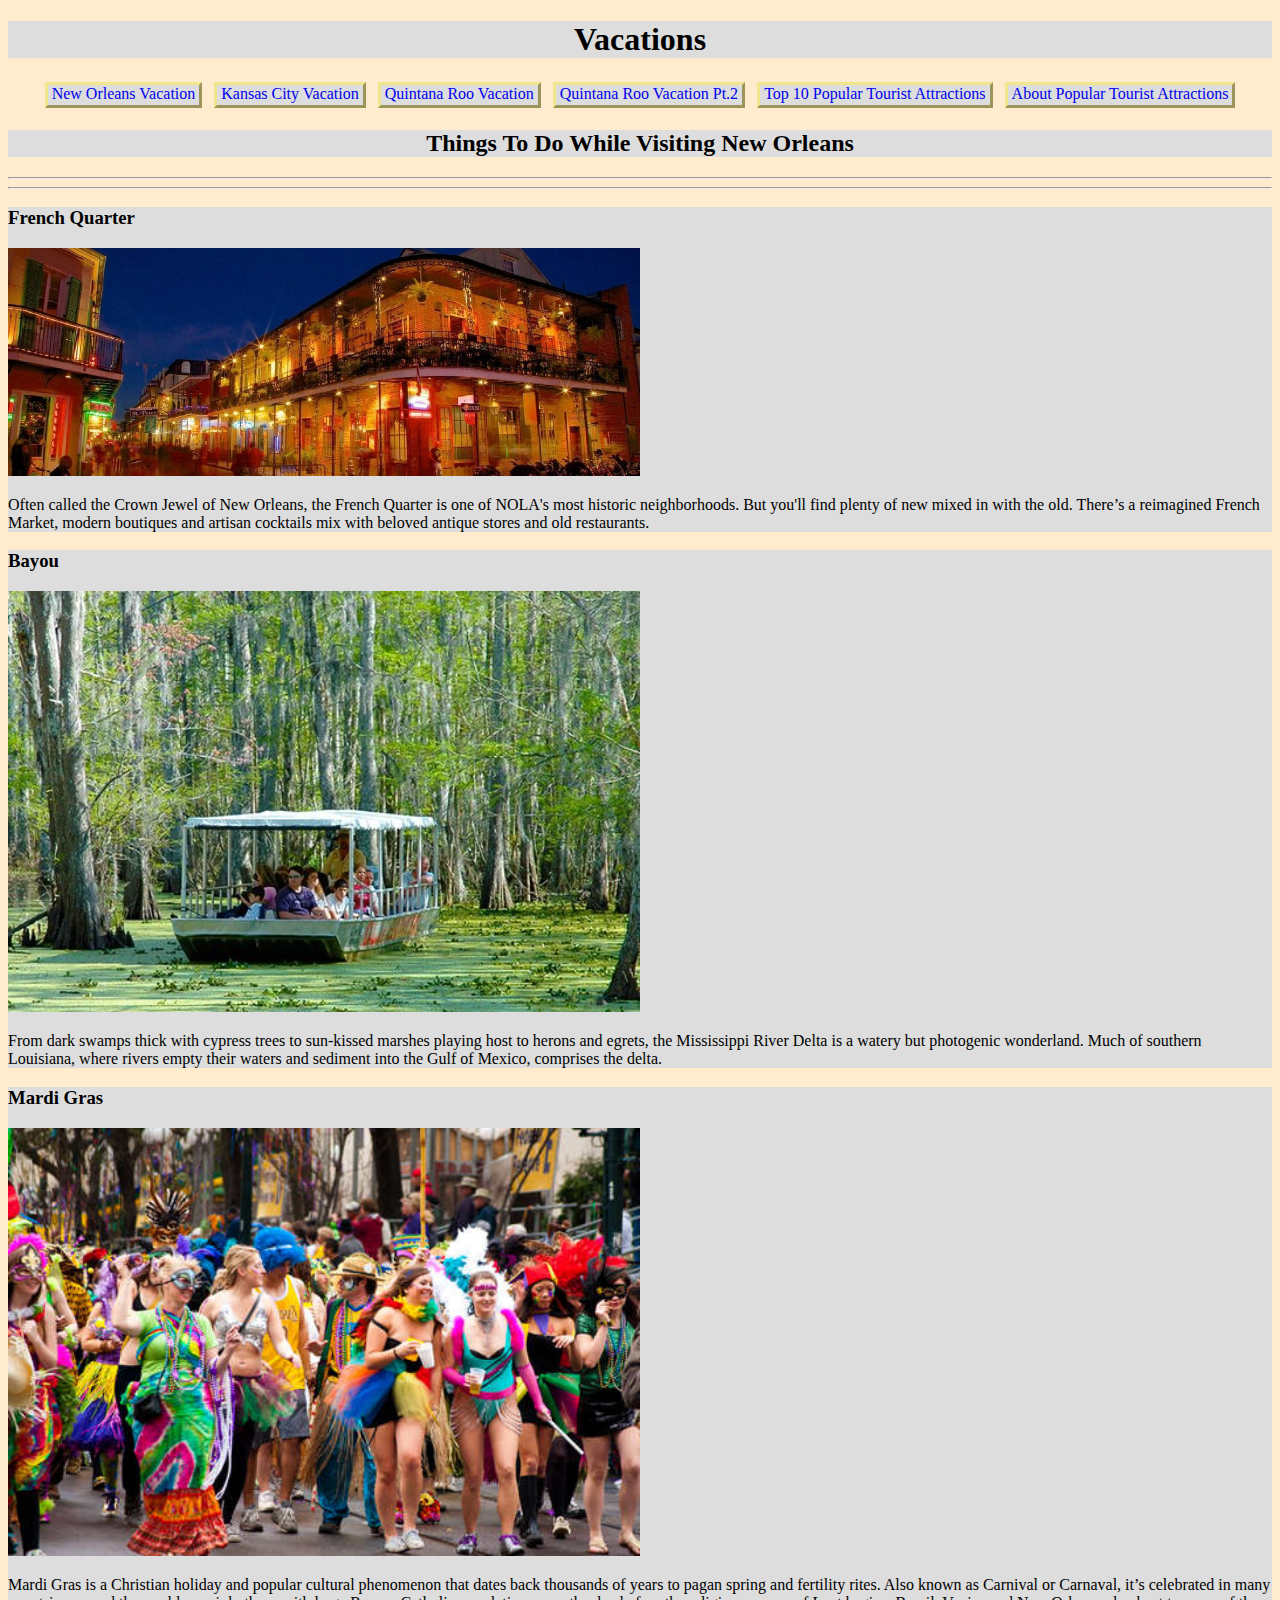
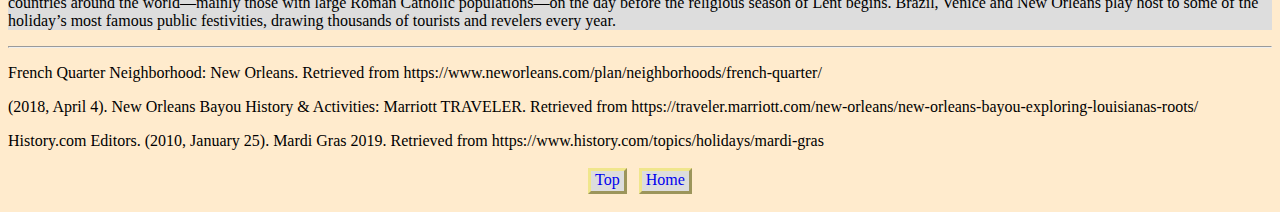
<file: EdgarCerna/pages/index.html>
<!DOCTYPE html>
<html lang="en">
    <head>
        <meta charset="utf-8">
        <meta name="author" content="Edgar Cerna">
        <meta http-equiv="refresh" content="0;
            url=../pages/chapter1.html">
        <title>Vacations Redirections</title>
    </head>
</html>
</file>
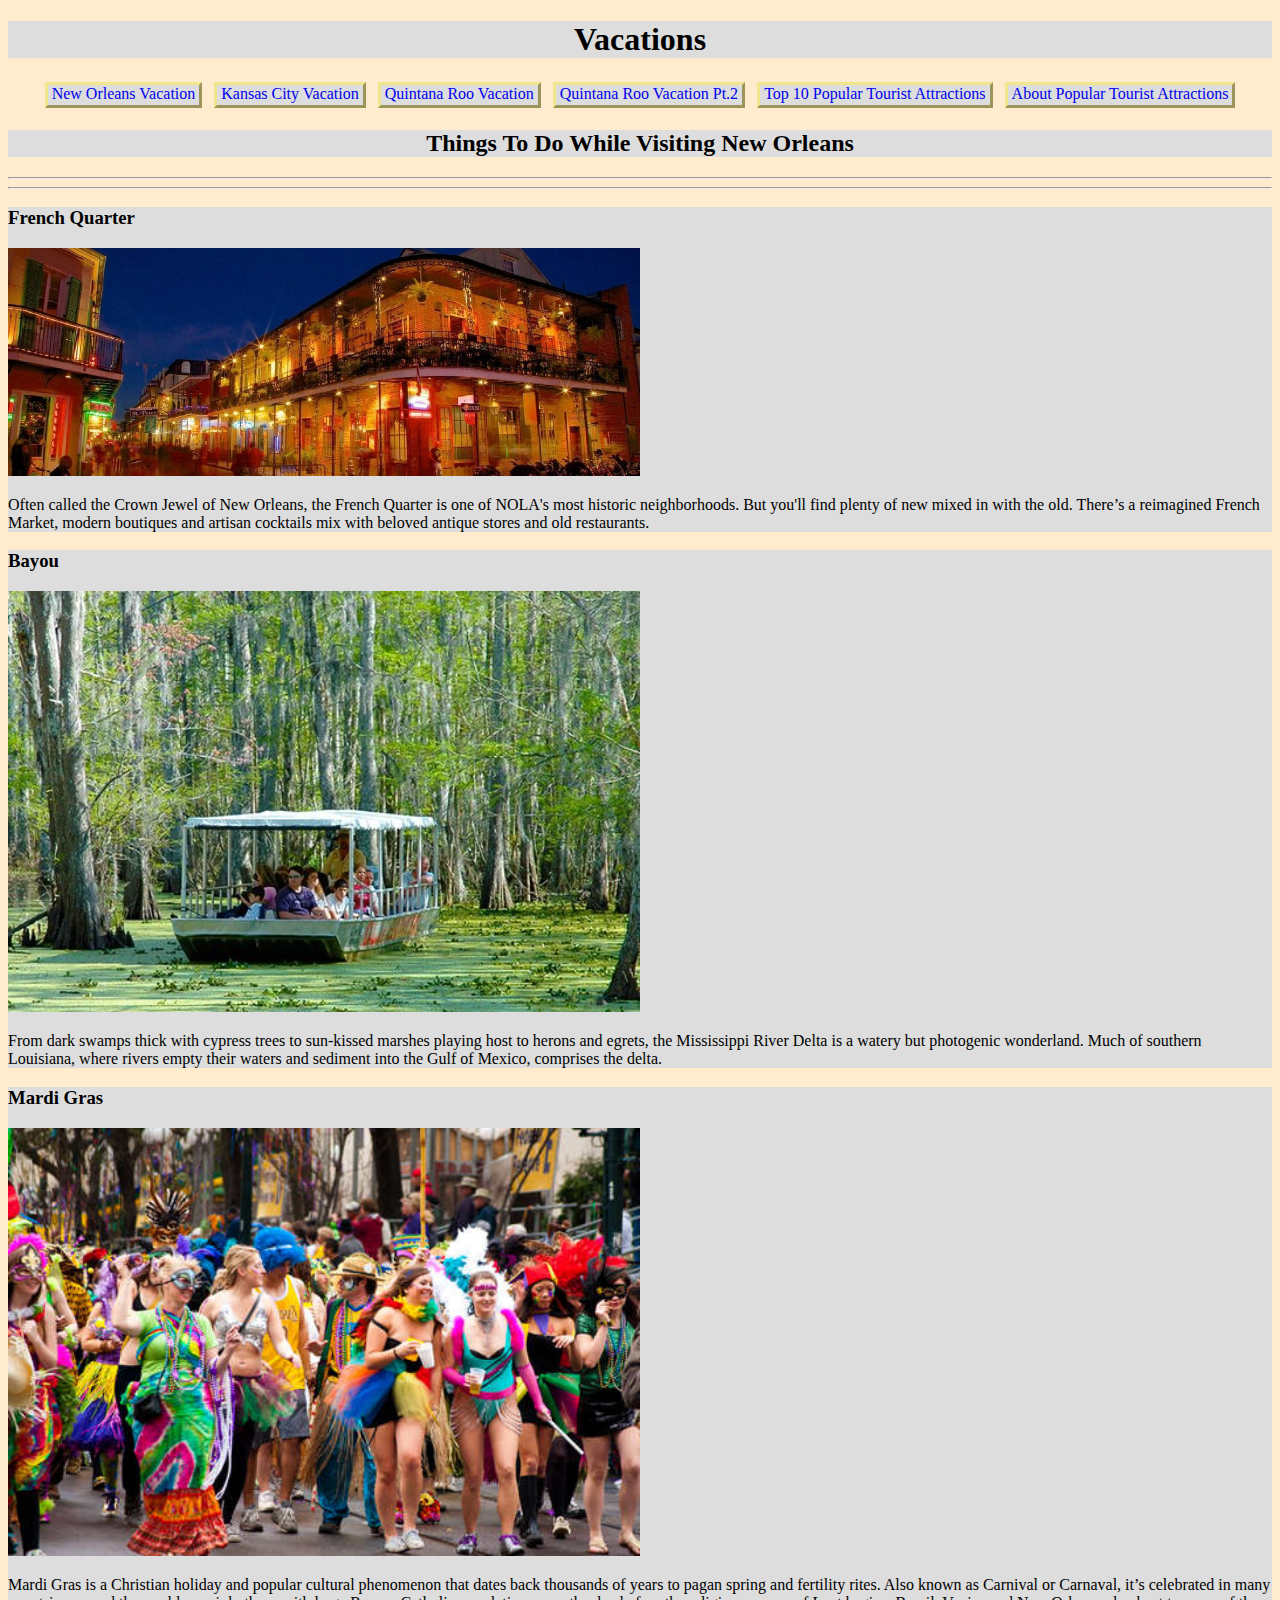
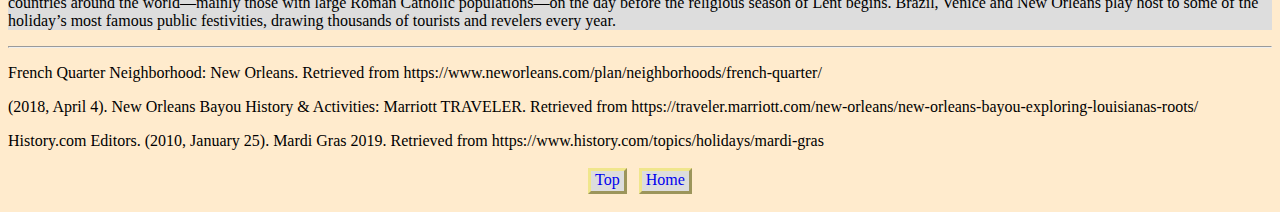
<file: EdgarCerna/pages/chapter1.html>
<!DOCTYPE html>
<html lang="en">
<head>
    <meta name="author" content="Edgar Cerna">
    <meta charset="utf-8" />
    <meta name="description" content="New Orleans Vacation">
    <meta name="keywords" content="new orleans, louisiana, french, vacation, Chapter 1">
    <meta name="viewport" content="width=device-width, initial-scale=1.0">
    <title>New Orelans Vacation</title>
    <link rel="stylesheet" href="../style/homepage.css">
    <style>
        img {
            width: 50%;
        }
    </style>
</head>
<body>
    <header>
        <h1>Vacations</h1>
        <nav>
            <ul>
                <li><a href="./chapter1.html">New Orleans Vacation</a></li>
                <li><a href="./chapter2.html">Kansas City Vacation</a></li>
                <li><a href="./chapter3.html">Quintana Roo Vacation</a></li>
                <li><a href="./chapter4.html">Quintana Roo Vacation Pt.2</a></li>
                <li><a href="./chapter5.html">Top 10 Popular Tourist Attractions</a></li>
                <li><a href="./chapter6.html">About Popular Tourist Attractions</a></li>
            </ul>
        </nav>
    </header>
    <h2>Things To Do While Visiting New Orleans</h2>
    <hr><hr>
    <div>
        <h3>French Quarter</h3>
        <img src="../images/french-quarter.jpg" alt="French Quarter">
        <p>
            Often called the Crown Jewel of New Orleans, the French Quarter is one of NOLA's most historic neighborhoods. 
            But you'll find plenty of new mixed in with the old. There’s a reimagined French Market, modern boutiques and artisan cocktails mix with beloved antique stores and old restaurants.
        </p>
    </div>
    <div>
        <h3>Bayou</h3>
        <img src="../images/bayou.jpg" alt="Bayou">
        <p>
            From dark swamps thick with cypress trees to sun-kissed marshes playing host to herons and egrets, the Mississippi River Delta is a watery but photogenic wonderland. 
            Much of southern Louisiana, where rivers empty their waters and sediment into the Gulf of Mexico, comprises the delta.
        </p>
    </div>
    <div>
        <h3>Mardi Gras</h3>
        <img src="../images/mardi-gras.jpg" alt="Mardi Gras">
        <p>
            Mardi Gras is a Christian holiday and popular cultural phenomenon that dates back thousands of years to pagan spring and fertility rites. 
            Also known as Carnival or Carnaval, it’s celebrated in many countries around the world—mainly those with large Roman Catholic populations—on 
            the day before the religious season of Lent begins. Brazil, Venice and New Orleans play host to some of the holiday’s most famous public festivities, 
            drawing thousands of tourists and revelers every year.
        </p>
    </div>
    <hr>
    <p>French Quarter Neighborhood: New Orleans. Retrieved from https://www.neworleans.com/plan/neighborhoods/french-quarter/</p>
    <p>(2018, April 4). New Orleans Bayou History & Activities: Marriott TRAVELER. Retrieved from https://traveler.marriott.com/new-orleans/new-orleans-bayou-exploring-louisianas-roots/ </p>
    <p>History.com Editors. (2010, January 25). Mardi Gras 2019. Retrieved from https://www.history.com/topics/holidays/mardi-gras</p>
    <footer>
        <nav>
            <ul>
                <li><a href="#">Top</a></li>
                <li><a href="index.html">Home</a></li>
            </ul>
        </nav>
    </footer>
</body>
</html>
</file>
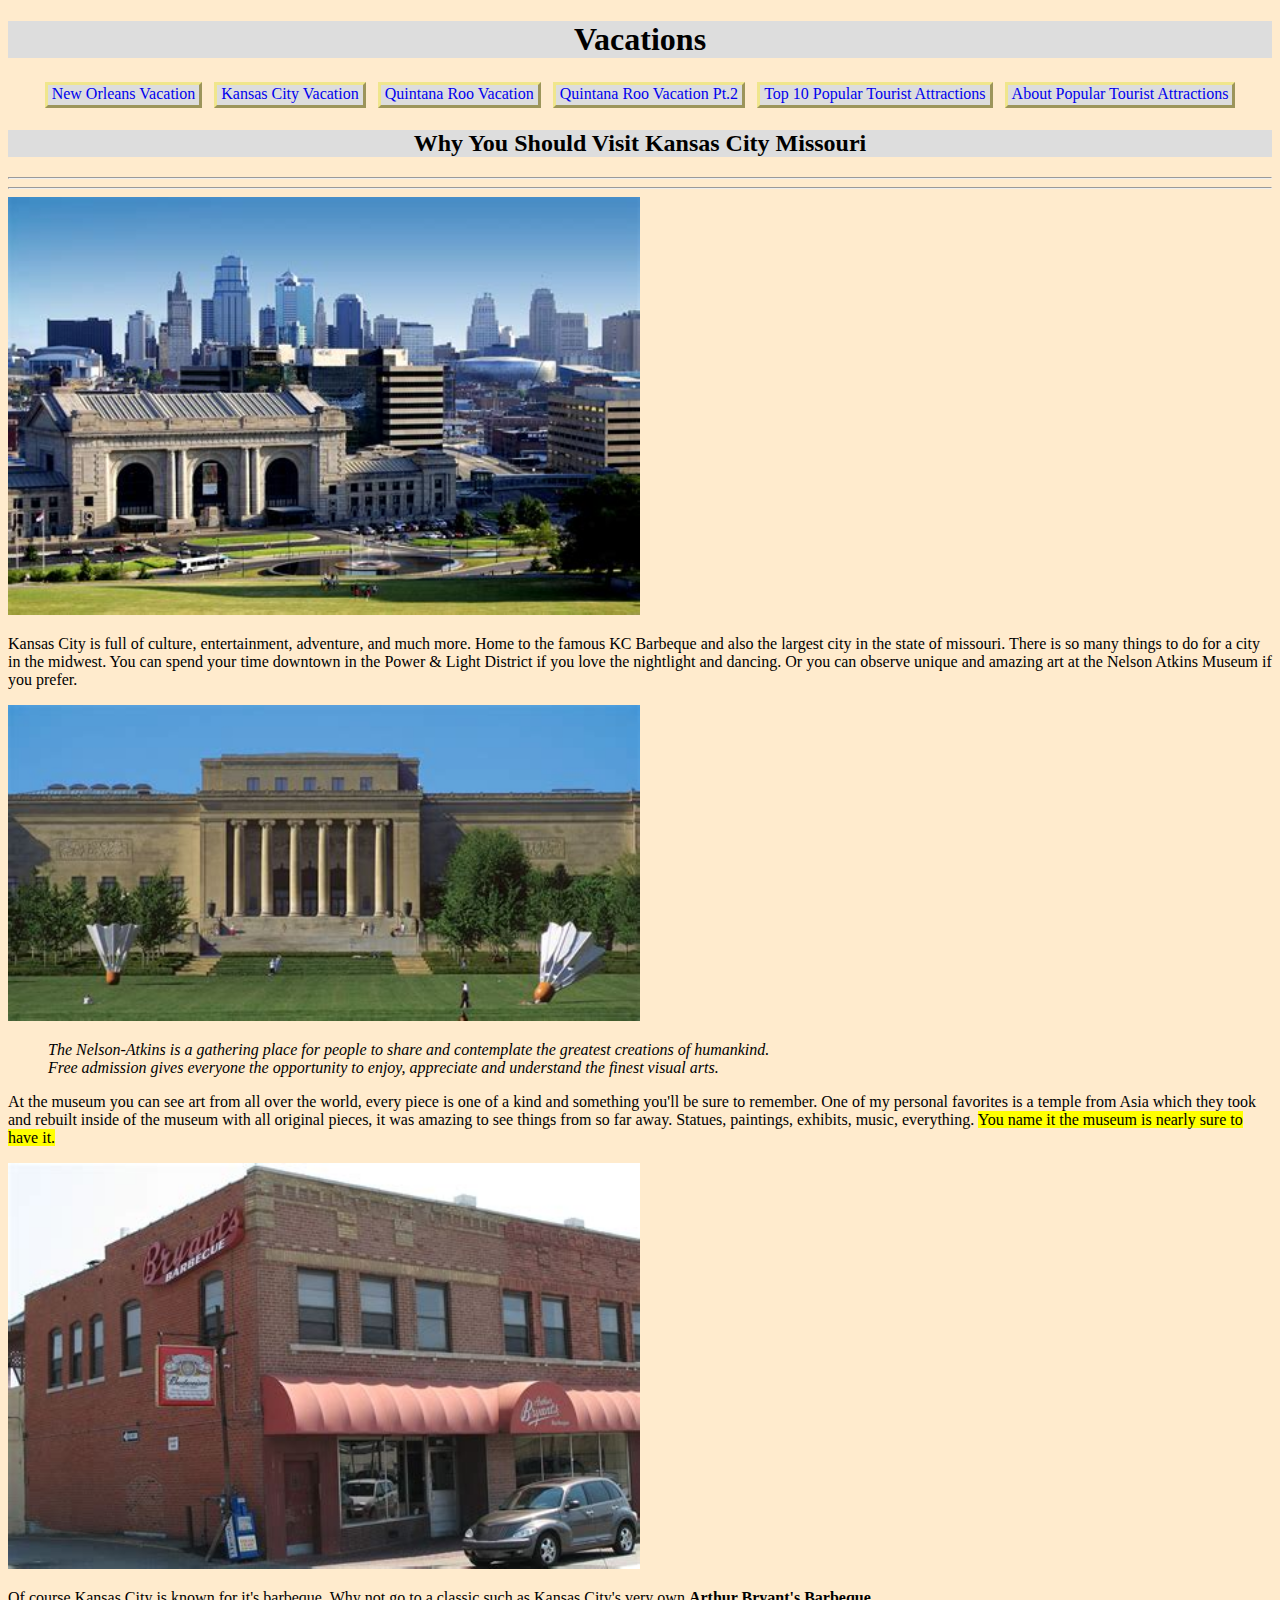
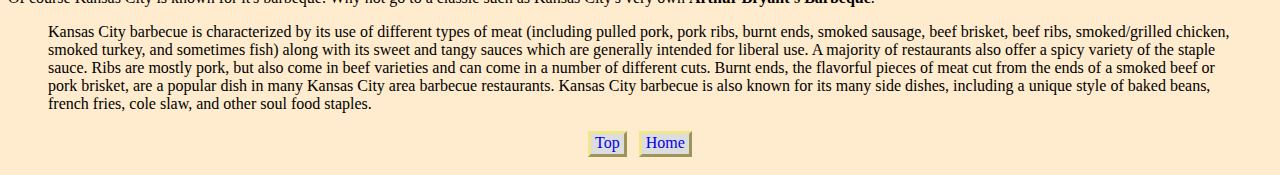
<file: EdgarCerna/pages/chapter2.html>
<!DOCTYPE html>
<html lang="en">
<head>
    <meta name="author" content="Edgar Cerna">
    <meta charset="utf-8" />
    <meta name="description" content="Kansas City Vacation">
    <meta name="keywords" content="Kansas City, Vacation, Barbeque, Neslson Atkins, Museum, Art, Chapter 2">
    <meta name="viewport" content="width=device-width, initial-scale=1.0">
    <title>Visit Kansas City</title>
    <link rel="stylesheet" href="../style/homepage.css">
    <style>
        img {
            width: 50%;
        }
    </style>
</head>
<body>
    <header>
        <h1>Vacations</h1>
        <nav>
            <ul>
                <li><a href="./chapter1.html">New Orleans Vacation</a></li>
                <li><a href="./chapter2.html">Kansas City Vacation</a></li>
                <li><a href="./chapter3.html">Quintana Roo Vacation</a></li>
                <li><a href="./chapter4.html">Quintana Roo Vacation Pt.2</a></li>
                <li><a href="./chapter5.html">Top 10 Popular Tourist Attractions</a></li>
                <li><a href="./chapter6.html">About Popular Tourist Attractions</a></li>
            </ul>
        </nav>
    </header>
    <h2>Why You Should Visit Kansas City Missouri</h2>
    <hr><hr>
    <img src="../images/kc-skyline.jpg" alt="Kansas City Skyline">
    <p>Kansas City is full of culture, entertainment, adventure, and much more. 
    Home to the famous KC Barbeque and also the largest city in the state of missouri. 
    There is so many things to do for a city in the midwest. 
    You can spend your time downtown in the Power & Light District if you love the nightlight and dancing.
    Or you can observe unique and amazing art at the Nelson Atkins Museum if you prefer. </p>
    <img src="../images/nelson-atkins.jpg" alt="Nelson Atkins Museum">
    <blockquote cite="https://nelson-atkins.org/"><em>The Nelson-Atkins is a gathering place for people to share and contemplate the greatest creations of humankind.<br>
        Free admission gives everyone the opportunity to enjoy, appreciate and understand the finest visual arts.</em></blockquote>
    <p>At the museum you can see art from all over the world, every piece is one of a kind and something you'll be sure to remember. 
        One of my personal favorites is a temple from Asia which they took and rebuilt inside of the museum with all original pieces, it was amazing to see things from so far away.
        Statues, paintings, exhibits, music, everything. <mark>You name it the museum is nearly sure to have it.</mark>
    </p>
    <img src="../images/arthur-bryants.jpg" alt="Arthur Bryants">
    <p>Of course Kansas City is known for it's barbeque. 
        Why not go to a classic such as Kansas City's very own <strong>Arthur Bryant's Barbeque</strong>.</p>
        <blockquote cite="http://www.kansascitybarbecue.com/Kansas-City-Barbecue-History.htm">
            Kansas City barbecue is characterized by its use of different types of meat (including pulled pork, pork ribs, burnt ends, smoked sausage, beef brisket, beef ribs, 
            smoked/grilled chicken, smoked turkey, and sometimes fish) along with its sweet and tangy sauces which are generally intended for liberal use. A majority of restaurants 
            also offer a spicy variety of the staple sauce. Ribs are mostly pork, but also come in beef varieties and can come in a number of different cuts.  Burnt ends, the 
            flavorful pieces of meat cut from the ends of a smoked beef or pork brisket, are a popular dish in many Kansas City area barbecue restaurants. Kansas City barbecue 
            is also known for its many side dishes, including a unique style of baked beans, french fries, cole slaw, and other soul food staples.
        </blockquote>
    <footer>
        <nav>
            <ul>
                <li><a href="#">Top</a></li>
                <li><a href="index.html">Home</a></li>
            </ul>
        </nav>
    </footer>
</body>
</html>
</file>
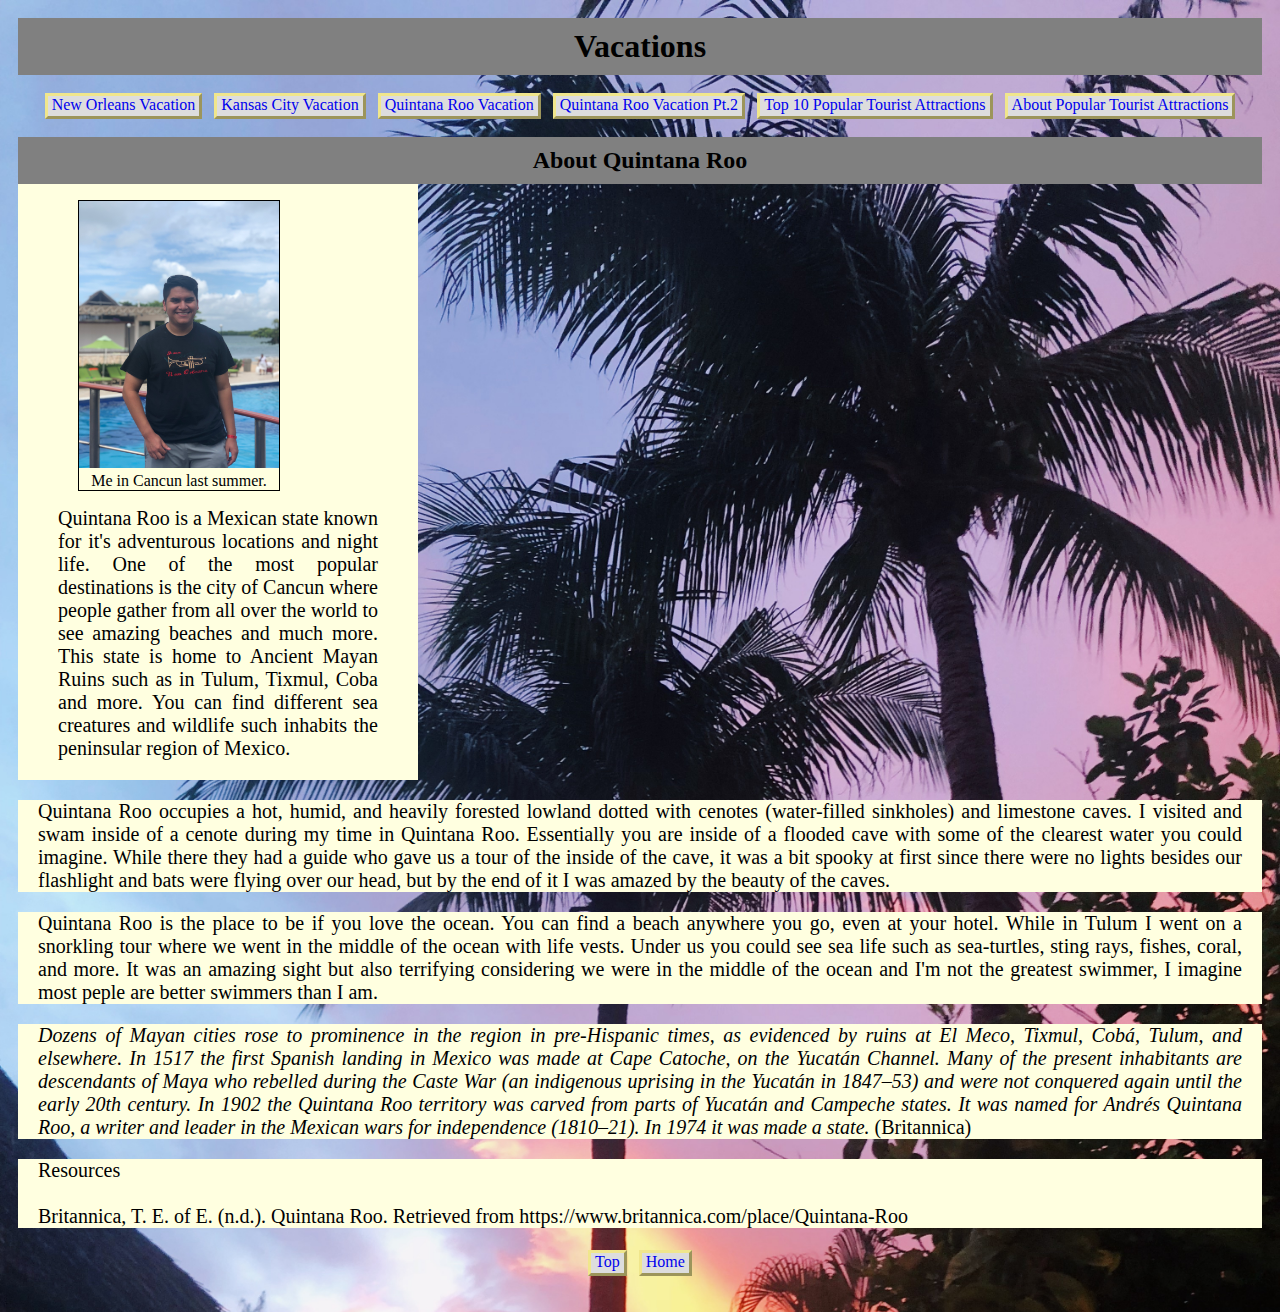
<file: EdgarCerna/pages/chapter3.html>
<!DOCTYPE html>
<html lang="en">
<head>
    <meta charset="utf-8">
    <meta name="author" content="Edgar Cerna">
    <meta name="description" content="Quintana Roo Vacation">
    <title>Quintana Roo Vacation</title>
    <link rel="stylesheet" href="../style/quintanaroo.css">
    <style></style>
</head>
<body>
    <header>
        <h1>Vacations</h1>
        <nav>
            <ul>
                <li><a href="./chapter1.html">New Orleans Vacation</a></li>
                <li><a href="./chapter2.html">Kansas City Vacation</a></li>
                <li><a href="./chapter3.html">Quintana Roo Vacation</a></li>
                <li><a href="./chapter4.html">Quintana Roo Vacation Pt.2</a></li>
                <li><a href="./chapter5.html">Top 10 Popular Tourist Attractions</a></li>
                <li><a href="./chapter6.html">About Popular Tourist Attractions</a></li>
            </ul>
        </nav>
    </header>
    <h2>About Quintana Roo</h2>
    <div class="about">
        <figure>
            <img src="../images/edgar-cancun.jpg" alt="Edgar In Cancun" width="200">
            <figcaption>Me in Cancun last summer.</figcaption>
        </figure>
        <p>
            Quintana Roo is a Mexican state known for it's adventurous locations and night life. 
            One of the most popular destinations is the city of Cancun where people gather from all 
            over the world to see amazing beaches and much more. This state is home to Ancient Mayan Ruins 
            such as in Tulum, Tixmul, Coba and more. You can find different sea creatures and wildlife such 
            inhabits the peninsular region of Mexico.
        </p>
    </div>
    <p>
        Quintana Roo occupies a hot, humid, and heavily forested lowland dotted with cenotes 
        (water-filled sinkholes) and limestone caves. I visited and swam inside of a cenote during my time 
        in Quintana Roo. Essentially you are inside of a flooded cave with some of the clearest water you 
        could imagine. While there they had a guide who gave us a tour of the inside of the cave, it was a bit 
        spooky at first since there were no lights besides our flashlight and bats were flying over our head, 
        but by the end of it I was amazed by the beauty of the caves.
    </p>
    <p>
        Quintana Roo is the place to be if you love the ocean. You can find a beach anywhere you go, even at your 
        hotel. While in Tulum I went on a snorkling tour where we went in the middle of the ocean with life vests. 
        Under us you could see sea life such as sea-turtles, sting rays, fishes, coral, and more. It was an amazing 
        sight but also terrifying considering we were in the middle of the ocean and I'm not the greatest swimmer, I 
        imagine most peple are better swimmers than I am.
    </p>
    <p>
        <em>
        Dozens of Mayan cities rose to prominence in the region in pre-Hispanic times, as evidenced by ruins at El Meco, 
        Tixmul, Cobá, Tulum, and elsewhere. In 1517 the first Spanish landing in Mexico was made at Cape Catoche, on the 
        Yucatán Channel. Many of the present inhabitants are descendants of Maya who rebelled during the Caste War 
        (an indigenous uprising in the Yucatán in 1847–53) and were not conquered again until the early 20th century. 
        In 1902 the Quintana Roo territory was carved from parts of Yucatán and Campeche states. It was named for Andrés 
        Quintana Roo, a writer and leader in the Mexican wars for independence (1810–21). In 1974 it was made a state.
        </em> (Britannica)
    </p>
    <p>
        Resources<br><br>
        Britannica, T. E. of E. (n.d.). Quintana Roo. Retrieved from https://www.britannica.com/place/Quintana-Roo
    </p>
    <footer>
        <nav>
            <ul>
                <li><a href="#">Top</a></li>
                <li><a href="index.html">Home</a></li>
            </ul>
        </nav>
    </footer>
</body>
</html>
</file>
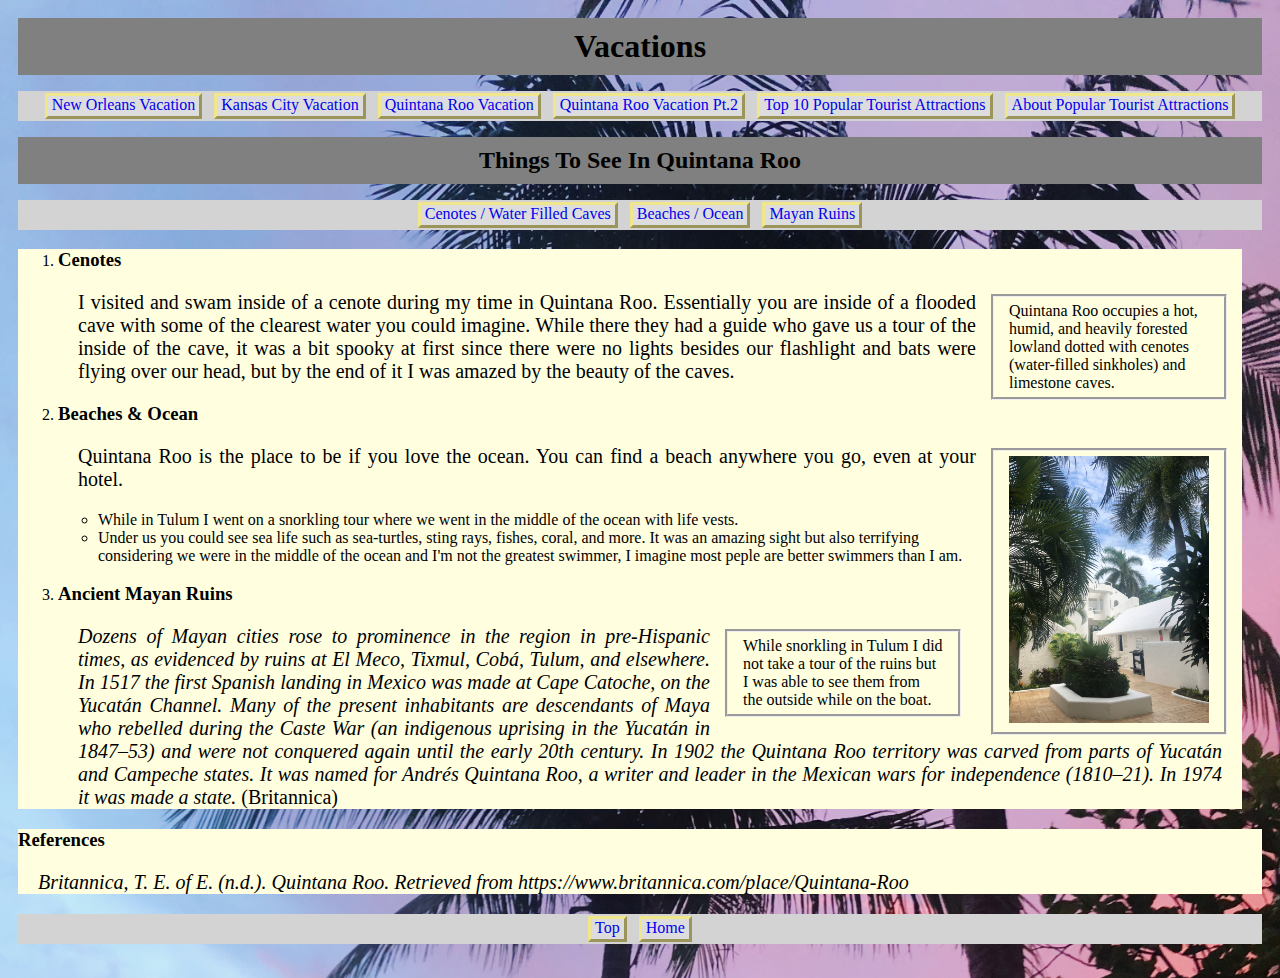
<file: EdgarCerna/pages/chapter4.html>
<!DOCTYPE html>
<html lang="en">
    <head>
        <meta charset="utf-8">
        <meta name="author" content="Edgar Cerna">
        <title>Quintana Roo Vacation</title>
        <link rel="stylesheet" href="../style/quintanaroo.css">
        <style>
            nav {
                background-color: lightgrey;
            }
            aside {
                float: right;
                width: 200px;
                margin: 5px 15px;
                border-style: groove;
                padding: 5px 15px;
                background-color: lightyellow;
            }
            ol {
                margin-right: 20px;
                background-color: lightyellow;
            }
            img {
                image-orientation: from-image;
                width: 200px;
            }
            footer {
                background-color: lightyellow;
            }
        </style>
    </head>
    <body>
        <header>
            <h1>Vacations</h1>
            <nav>
                <ul>
                    <li><a href="./chapter1.html">New Orleans Vacation</a></li>
                    <li><a href="./chapter2.html">Kansas City Vacation</a></li>
                    <li><a href="./chapter3.html">Quintana Roo Vacation</a></li>
                    <li><a href="./chapter4.html">Quintana Roo Vacation Pt.2</a></li>
                    <li><a href="./chapter5.html">Top 10 Popular Tourist Attractions</a></li>
                    <li><a href="./chapter6.html">About Popular Tourist Attractions</a></li>
                </ul>
            </nav>
        </header>
        <h2>Things To See In Quintana Roo</h2>
        <nav>
            <ul>
                <li> <a href="#cenotes">Cenotes / Water Filled Caves</a> </li>
                <li> <a href="#beaches">Beaches / Ocean</a> </li>
                <li> <a href="#ruins">Mayan Ruins</a> </li>
            </ul>
        </nav>
        <ol>
            <li id="cenotes">
                <h3>Cenotes</h3>
                <aside>
                    Quintana Roo occupies a hot, humid, and heavily forested lowland dotted with cenotes 
                    (water-filled sinkholes) and limestone caves.
                </aside>
                <p>
                    I visited and swam inside of a cenote during my time 
                    in Quintana Roo. Essentially you are inside of a flooded cave with some of the clearest water you 
                    could imagine. While there they had a guide who gave us a tour of the inside of the cave, it was a bit 
                    spooky at first since there were no lights besides our flashlight and bats were flying over our head, 
                    but by the end of it I was amazed by the beauty of the caves.
                </p>
            </li>
            <li id="beaches">
                <h3>Beaches & Ocean</h3>
                <aside>
                    <img src="../images/cancun-hotel.jpg" alt="Cancun Hotel">
                </aside>
                <p>Quintana Roo is the place to be if you love the ocean. You can find a beach anywhere you go, even at your hotel.</p>
                <ul>
                    <li>While in Tulum I went on a snorkling tour where we went in the middle of the ocean with life vests.</li>
                    <li>Under us you could see sea life such as sea-turtles, sting rays, fishes, coral, and more. It was an amazing 
                            sight but also terrifying considering we were in the middle of the ocean and I'm not the greatest swimmer, I 
                            imagine most peple are better swimmers than I am.</li>
                </ul>
            </li>
            <li id="ruins">
                <h3>Ancient Mayan Ruins</h3>
                <aside>
                    While snorkling in Tulum I did not take a tour of the ruins but I was able to see them from the outside while on the boat.
                </aside>
                <p>
                    <em>
                    Dozens of Mayan cities rose to prominence in the region in pre-Hispanic times, as evidenced by ruins at El Meco, 
                    Tixmul, Cobá, Tulum, and elsewhere. In 1517 the first Spanish landing in Mexico was made at Cape Catoche, on the 
                    Yucatán Channel. Many of the present inhabitants are descendants of Maya who rebelled during the Caste War 
                    (an indigenous uprising in the Yucatán in 1847–53) and were not conquered again until the early 20th century. 
                    In 1902 the Quintana Roo territory was carved from parts of Yucatán and Campeche states. It was named for Andrés 
                    Quintana Roo, a writer and leader in the Mexican wars for independence (1810–21). In 1974 it was made a state.
                    </em> (Britannica)
                </p>
            </li>
        </ol>
        <footer id="references">
            <h3>References</h3>
            <p><em>Britannica, T. E. of E. (n.d.). Quintana Roo. Retrieved from https://www.britannica.com/place/Quintana-Roo</em></p>
        </footer>
        <footer>
            <nav>
                <ul>
                    <li><a href="#">Top</a></li>
                    <li><a href="index.html">Home</a></li>
                </ul>
            </nav>
        </footer>
    </body>
</html>
</file>
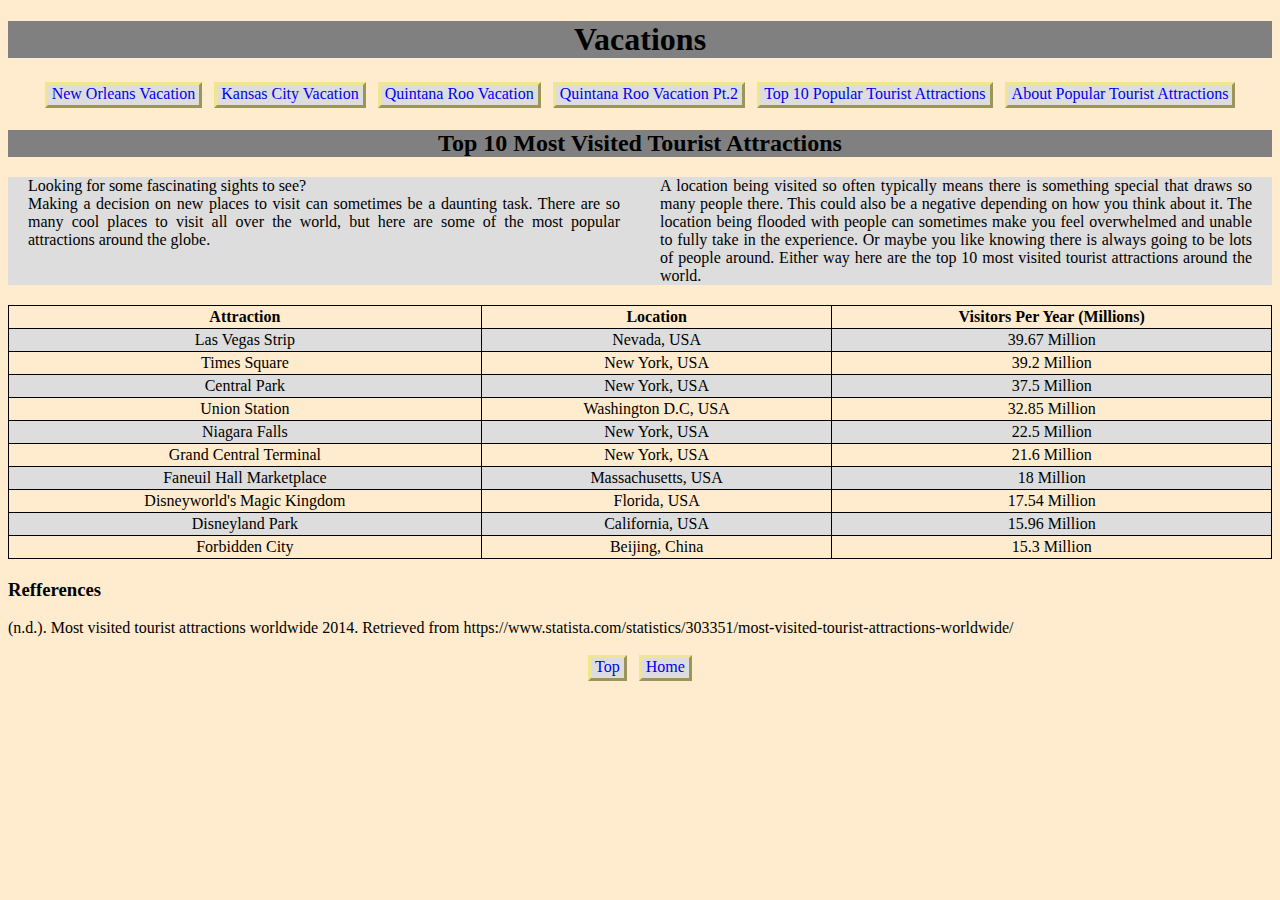
<file: EdgarCerna/pages/chapter5.html>
<!DOCTYPE html>
<html lang="en">
    <head>
        <meta charset="utf-8">
        <meta name="author" content="Edgar Cerna">
        <title>Top 10 Popular Tourist Attractions</title>
        <link rel="stylesheet" href="../style/top10.css">
    </head>
    <body>
        <header>
            <h1>Vacations</h1>
            <nav>
                <ul>
                    <li><a href="./chapter1.html">New Orleans Vacation</a></li>
                    <li><a href="./chapter2.html">Kansas City Vacation</a></li>
                    <li><a href="./chapter3.html">Quintana Roo Vacation</a></li>
                    <li><a href="./chapter4.html">Quintana Roo Vacation Pt.2</a></li>
                    <li><a href="./chapter5.html">Top 10 Popular Tourist Attractions</a></li>
                    <li><a href="./chapter6.html">About Popular Tourist Attractions</a></li>
                </ul>
            </nav>
        </header>
        <h2>Top 10 Most Visited Tourist Attractions</h2>
        <div class="row">
            <div class="cell">
                Looking for some fascinating sights to see?<br>
                Making a decision on new places to visit can sometimes be a daunting task. 
                There are so many cool places to visit all over the world, but here are some of the 
                most popular attractions around the globe.
            </div>
            <div class="cell">
                A location being visited so often typically means there is something special that draws 
                so many people there. This could also be a negative depending on how you think about it. 
                The location being flooded with people can sometimes make you feel overwhelmed and unable 
                to fully take in the experience. Or maybe you like knowing there is always going to be lots 
                of people around. Either way here are the top 10 most visited tourist attractions around the world.
            </div>
        </div>
        <table>
            <tr>
                <th>Attraction</th>
                <th>Location</th>
                <th>Visitors Per Year (Millions)</th>
            </tr>
            <tr>
                <td>Las Vegas Strip</td>
                <td>Nevada, USA</td>
                <td>39.67 Million</td>
            </tr>
            <tr>
                <td>Times Square</td>
                <td>New York, USA</td>
                <td>39.2 Million</td>
            </tr>
            <tr>
                <td>Central Park</td>
                <td>New York, USA</td>
                <td>37.5 Million</td>
            </tr>
            <tr>
                <td>Union Station</td>
                <td>Washington D.C, USA</td>
                <td>32.85 Million</td>
            </tr>
            <tr>
                <td>Niagara Falls</td>
                <td>New York, USA</td>
                <td>22.5 Million</td>
            </tr>
            <tr>
                <td>Grand Central Terminal</td>
                <td>New York, USA</td>
                <td>21.6 Million</td>
            </tr>
            <tr>
                <td>Faneuil Hall Marketplace</td>
                <td>Massachusetts, USA</td>
                <td>18 Million</td>
            </tr>
            <tr>
                <td>Disneyworld's Magic Kingdom</td>
                <td>Florida, USA</td>
                <td>17.54 Million</td>
            </tr>
            <tr>
                <td>Disneyland Park</td>
                <td>California, USA</td>
                <td>15.96 Million</td>
            </tr>
            <tr>
                <td>Forbidden City</td>
                <td>Beijing, China</td>
                <td>15.3 Million</td>
            </tr>
        </table>
        <div class="refferences">
            <h3>Refferences</h3>
            <p>(n.d.). Most visited tourist attractions worldwide 2014. Retrieved from https://www.statista.com/statistics/303351/most-visited-tourist-attractions-worldwide/</p>
        </div>
        <footer>
            <nav>
                <ul>
                    <li><a href="#">Top</a></li>
                    <li><a href="index.html">Home</a></li>
                </ul>
            </nav>
        </footer>
    </body>
</html>
</file>
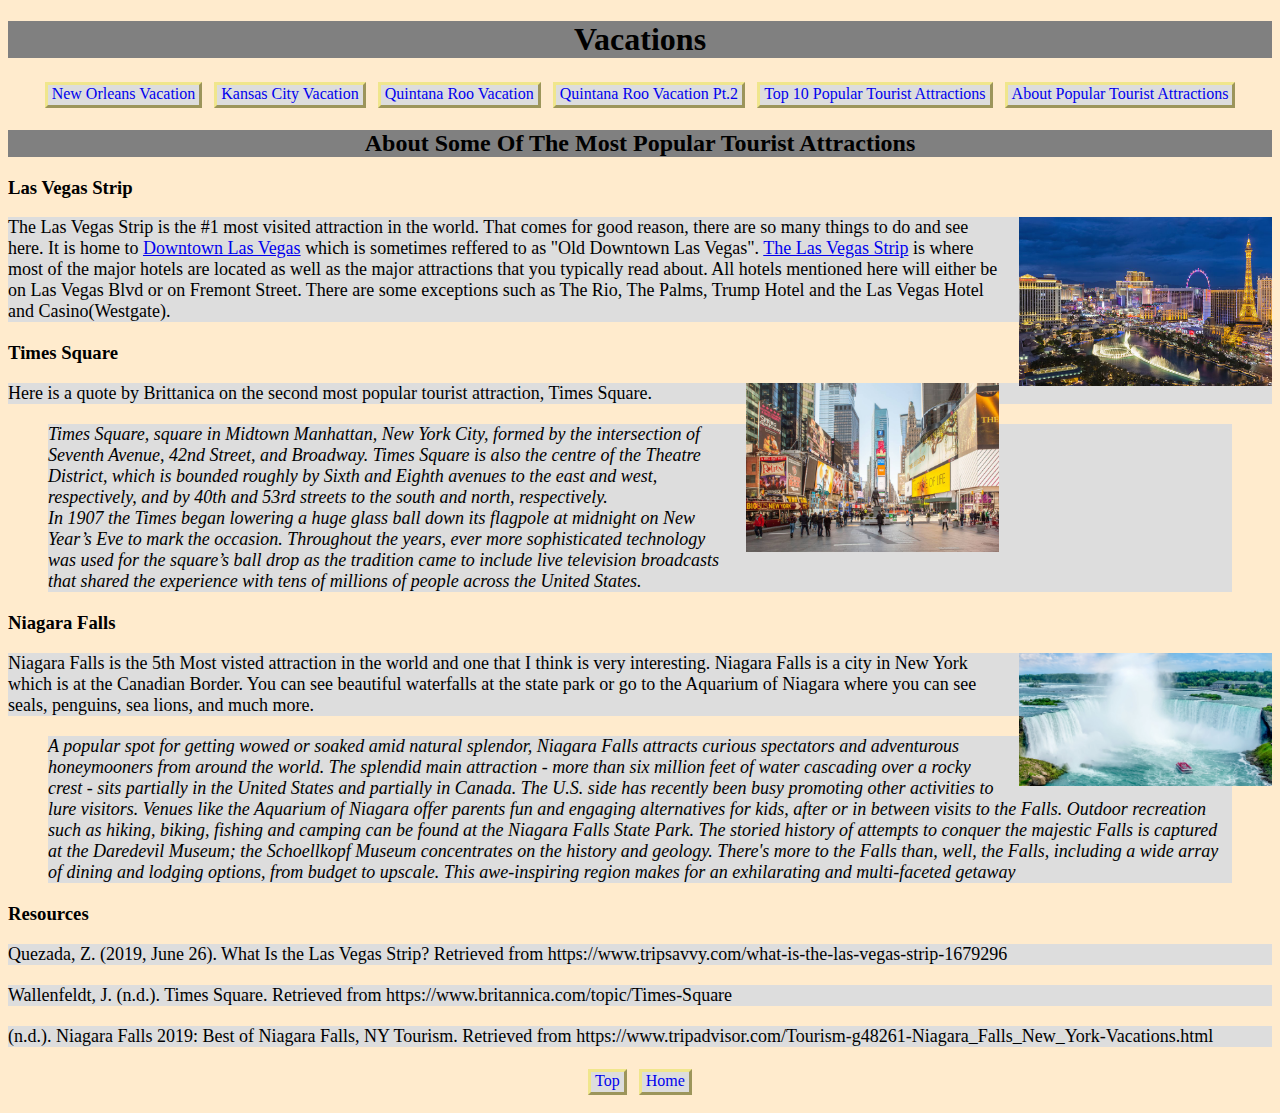
<file: EdgarCerna/pages/chapter6.html>
<!DOCTYPE html>
<html lang="en">
    <head>
        <meta charset="utf-8">
        <meta name="author" content="Edgar Cerna">
        <title>About Popular Tourist Attractions</title>
        <link rel="stylesheet" href="../style/tourist-attractions.css">
    </head>
    <body>
        <header>
            <h1>Vacations</h1>
            <nav>
                <ul>
                    <li><a href="./chapter1.html">New Orleans Vacation</a></li>
                    <li><a href="./chapter2.html">Kansas City Vacation</a></li>
                    <li><a href="./chapter3.html">Quintana Roo Vacation</a></li>
                    <li><a href="./chapter4.html">Quintana Roo Vacation Pt.2</a></li>
                    <li><a href="./chapter5.html">Top 10 Popular Tourist Attractions</a></li>
                    <li><a href="./chapter6.html">About Popular Tourist Attractions</a></li>
                </ul>
            </nav>
        </header>
        <section>
            <h2>About Some Of The Most Popular Tourist Attractions</h2>
            <h3>Las Vegas Strip</h3>
            <img src="../images/las-vegas-strip.jpg" alt="Las Vegas Strip">
            <p>
                The Las Vegas Strip is the #1 most visited attraction in the world. 
                That comes for good reason, there are so many things to do and see here. 
                It is home to 
                <a href="https://www.tripsavvy.com/downtown-las-vegas-2134513" 
                target="_blank">Downtown Las Vegas</a>
                which is sometimes reffered to as "Old Downtown Las Vegas". 
                <a href="https://www.tripsavvy.com/what-is-the-las-vegas-strip-1679296" 
                target="_blank">The Las Vegas Strip</a> is 
                where most of the major hotels are located as well as the major attractions that you 
                typically read about. All hotels mentioned here will either be on Las Vegas Blvd or 
                on Fremont Street. There are some exceptions such as The Rio, The Palms, Trump Hotel 
                and the Las Vegas Hotel and Casino(Westgate).
            </p>
        </section>
        <section>
            <h3>Times Square</h3>
            <img src="../images/times-square.jpg" alt="Times Square">
            <p>
                Here is a quote by Brittanica on the second most popular tourist attraction, Times Square.
            </p>
            <blockquote cite="https://www.britannica.com/topic/Times-Square">
                Times Square, square in Midtown Manhattan, New York City, formed by the intersection of Seventh Avenue, 
                42nd Street, and Broadway. Times Square is also the centre of the Theatre District, which is bounded 
                roughly by Sixth and Eighth avenues to the east and west, respectively, and by 40th and 53rd streets to 
                the south and north, respectively.<br>
                In 1907 the Times began lowering a huge glass ball down its flagpole at midnight on New Year’s Eve to mark
                the occasion. Throughout the years, ever more sophisticated technology was used for the square’s ball drop 
                as the tradition came to include live television broadcasts that shared the experience with tens of 
                millions of people across the United States.
            </blockquote>
        </section>
        <section>
            <h3>Niagara Falls</h3>
            <img src="../images/niagara-falls.jpg" alt="Niagara Falls">
            <p>
                Niagara Falls is the 5th Most visted attraction in the world and one that I think is very interesting.
                Niagara Falls is a city in New York which is at the Canadian Border. You can see beautiful waterfalls 
                at the state park or go to the Aquarium of Niagara where you can see seals, penguins, sea lions, and 
                much more.
            </p>
            <blockquote cite="https://www.tripadvisor.com/Tourism-g48261-Niagara_Falls_New_York-Vacations.html">
                A popular spot for getting wowed or soaked amid natural splendor, Niagara Falls attracts curious 
                spectators and adventurous honeymooners from around the world. The splendid main attraction - more than 
                six million feet of water cascading over a rocky crest - sits partially in the United States and partially 
                in Canada. The U.S. side has recently been busy promoting other activities to lure visitors. Venues like the 
                Aquarium of Niagara offer parents fun and engaging alternatives for kids, after or in between visits to the Falls. 
                Outdoor recreation such as hiking, biking, fishing and camping can be found at the Niagara Falls State Park. The 
                storied history of attempts to conquer the majestic Falls is captured at the Daredevil Museum; the Schoellkopf Museum 
                concentrates on the history and geology. There's more to the Falls than, well, the Falls, including a wide array of 
                dining and lodging options, from budget to upscale. This awe-inspiring region makes for an exhilarating and multi-faceted 
                getaway 
            </blockquote>
        </section>
        <section>
            <h3>Resources</h3>
            <p>Quezada, Z. (2019, June 26). What Is the Las Vegas Strip? Retrieved from https://www.tripsavvy.com/what-is-the-las-vegas-strip-1679296</p>
            <p>Wallenfeldt, J. (n.d.). Times Square. Retrieved from https://www.britannica.com/topic/Times-Square</p>
            <p>(n.d.). Niagara Falls 2019: Best of Niagara Falls, NY Tourism. Retrieved from https://www.tripadvisor.com/Tourism-g48261-Niagara_Falls_New_York-Vacations.html</p>
        </section>
        <footer>
            <nav>
                <ul>
                    <li><a href="#">Top</a></li>
                    <li><a href="index.html">Home</a></li>
                </ul>
            </nav>
        </footer>
    </body>
</html>
</file>
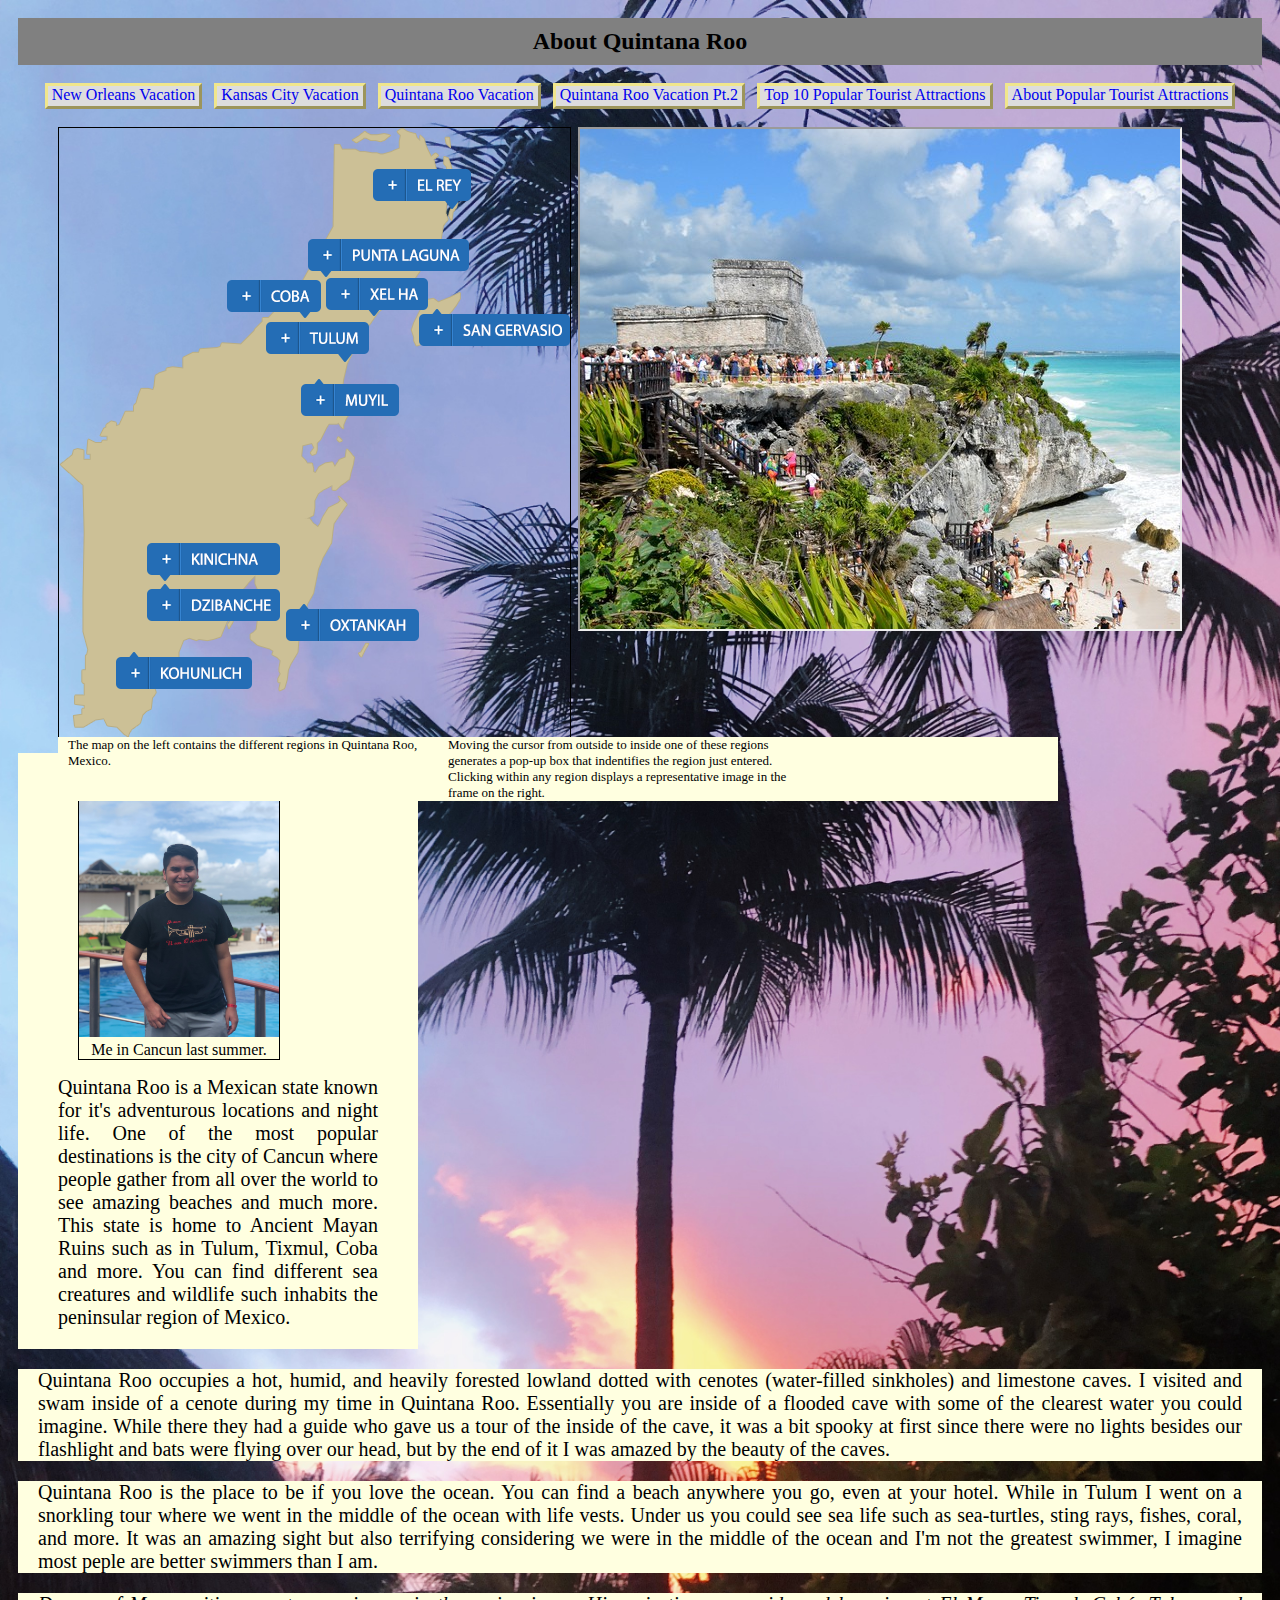
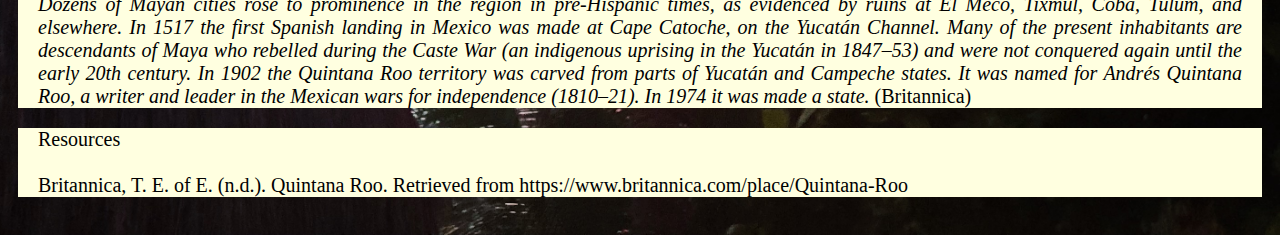
<file: EdgarCerna/pages/chapter7.html>
<!DOCTYPE html>
<html lang="en">
<head>
    <meta charset="utf-8">
    <meta name="author" content="Edgar Cerna">
    <meta name="description" content="Quintana Roo Vacation">
    <title>Quintana Roo Vacation</title>
    <link rel="stylesheet" href="../style/quintanaroo.css">
    <style>
        h5 {
            margin: -10px auto 10px;
            text-align: center;
        }
        #page {
            width: 100%;
            height: 500px;
            border: none;
        }
    </style>
</head>
<body>
    <h2>About Quintana Roo</h2>
    <header>
        <nav>
            <ul>
                <li><a href="./chapter1.html">New Orleans Vacation</a></li>
                <li><a href="./chapter2.html">Kansas City Vacation</a></li>
                <li><a href="./chapter3.html">Quintana Roo Vacation</a></li>
                <li><a href="./chapter4.html">Quintana Roo Vacation Pt.2</a></li>
                <li><a href="./chapter5.html">Top 10 Popular Tourist Attractions</a></li>
                <li><a href="./chapter6.html">About Popular Tourist Attractions</a></li>
            </ul>
        </nav>
    </header>
    <map name="quintanaRoo" id="quintanaRoo">
        <area target="photo" alt="Tulum" title="Tulum" href="../images/tulum.jpg" coords="311,193,205,233" shape="rect">
        <area target="photo" alt="El Rey" title="El Rey" href="../images/el-rey.jpg" coords="416,80,312,40" shape="rect">
        <area target="photo" alt="Punta Laguna" title="Punta Laguna" href="../images/punta-laguna.jpg" coords="245,110,411,147" shape="rect">
        <area target="photo" alt="Coba" title="Coba" href="../images/coba.jpg" coords="167,151,264,188,234,167,240,164" shape="rect">
        <area target="photo" alt="Xel Ha" title="Xel Ha" href="../images/xel-ha.jpg" coords="269,149,365,184" shape="rect">
        <area target="photo" alt="San Gervasio" title="San Gervasio" href="../images/san-gervasio.jpg" coords="363,189,507,215" shape="rect">
        <area target="photo" alt="Oxtankah" title="Oxtankah" href="../images/oxtankan.png" coords="224,481,359,515" shape="rect">
        <figure id="figure">
            <img id="quintanaRooMap" src="../images/quintana-roo-map.png" alt="Map Of Quintana Roo" usemap="#quintanaRoo">
            <iframe name="photo" src="../images/tulum.jpg"></iframe>
            <figcaption class="infoCap">
                <div>
                    The map on the left contains the different regions in Quintana Roo, Mexico.
                </div>
                <div>
                    Moving the cursor from outside to inside one of these regions generates a pop-up box that indentifies
                     the region just entered. Clicking within any region displays a representative image in the frame on the right.
                </div>
            </figcaption>
        </figure>
    </map>
    <div class="about">
        <figure>
            <img src="../images/edgar-cancun.jpg" alt="Edgar In Cancun" width="200">
            <figcaption>Me in Cancun last summer.</figcaption>
        </figure>
        <p>
            Quintana Roo is a Mexican state known for it's adventurous locations and night life. 
            One of the most popular destinations is the city of Cancun where people gather from all 
            over the world to see amazing beaches and much more. This state is home to Ancient Mayan Ruins 
            such as in Tulum, Tixmul, Coba and more. You can find different sea creatures and wildlife such 
            inhabits the peninsular region of Mexico.
        </p>
    </div>
    <p>
        Quintana Roo occupies a hot, humid, and heavily forested lowland dotted with cenotes 
        (water-filled sinkholes) and limestone caves. I visited and swam inside of a cenote during my time 
        in Quintana Roo. Essentially you are inside of a flooded cave with some of the clearest water you 
        could imagine. While there they had a guide who gave us a tour of the inside of the cave, it was a bit 
        spooky at first since there were no lights besides our flashlight and bats were flying over our head, 
        but by the end of it I was amazed by the beauty of the caves.
    </p>
    <p>
        Quintana Roo is the place to be if you love the ocean. You can find a beach anywhere you go, even at your 
        hotel. While in Tulum I went on a snorkling tour where we went in the middle of the ocean with life vests. 
        Under us you could see sea life such as sea-turtles, sting rays, fishes, coral, and more. It was an amazing 
        sight but also terrifying considering we were in the middle of the ocean and I'm not the greatest swimmer, I 
        imagine most peple are better swimmers than I am.
    </p>
    <p>
        <em>
        Dozens of Mayan cities rose to prominence in the region in pre-Hispanic times, as evidenced by ruins at El Meco, 
        Tixmul, Cobá, Tulum, and elsewhere. In 1517 the first Spanish landing in Mexico was made at Cape Catoche, on the 
        Yucatán Channel. Many of the present inhabitants are descendants of Maya who rebelled during the Caste War 
        (an indigenous uprising in the Yucatán in 1847–53) and were not conquered again until the early 20th century. 
        In 1902 the Quintana Roo territory was carved from parts of Yucatán and Campeche states. It was named for Andrés 
        Quintana Roo, a writer and leader in the Mexican wars for independence (1810–21). In 1974 it was made a state.
        </em> (Britannica)
    </p>
    <p>
        Resources<br><br>
        Britannica, T. E. of E. (n.d.). Quintana Roo. Retrieved from https://www.britannica.com/place/Quintana-Roo
    </p>
</body>
</html>
</file>
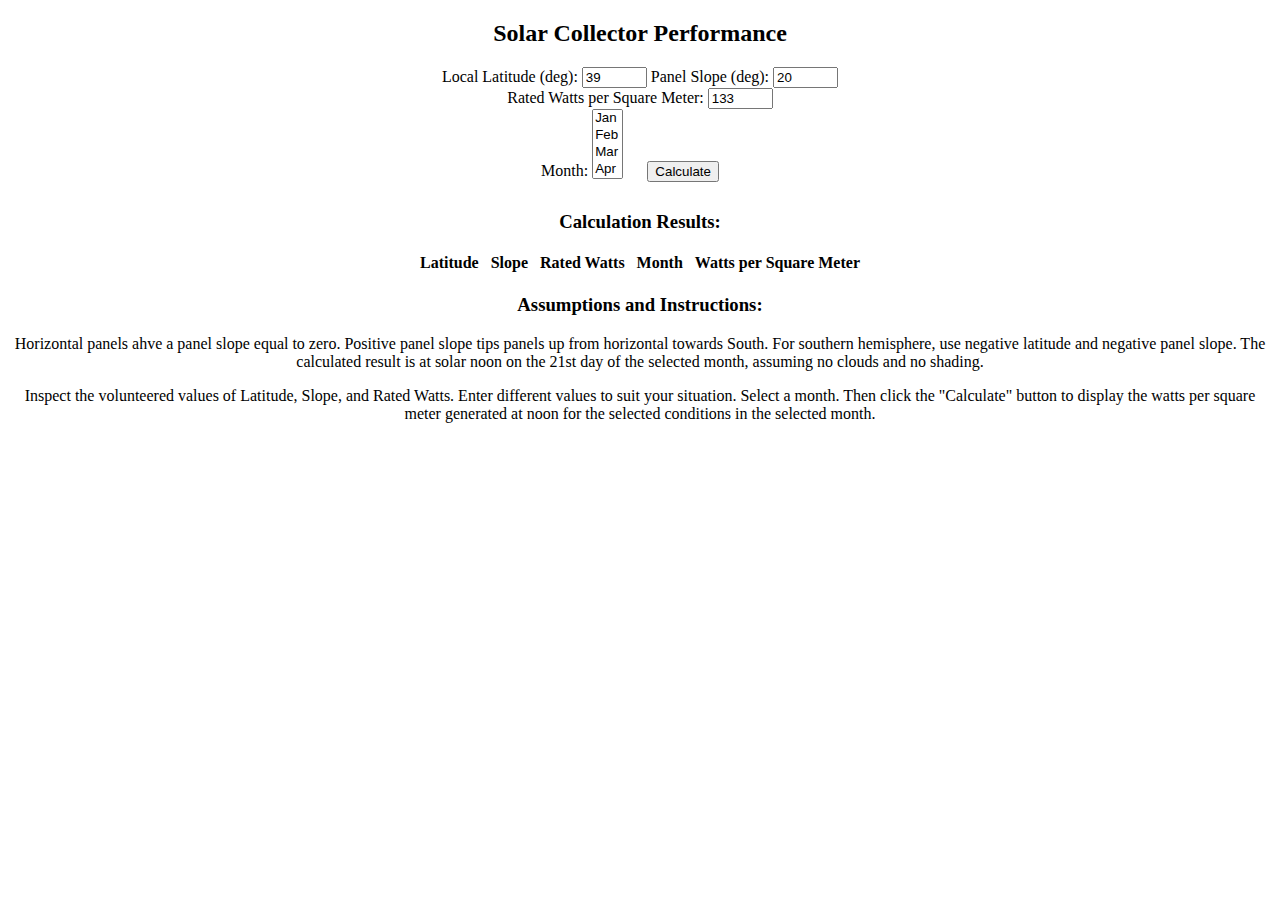
<file: EdgarCerna/pages/chapter9.html>
<!DOCTYPE html>
<html lang="en">
<head>
    <meta charset="utf-8">
    <meta name="author" content="Edgar Cerna">
    <title>Collector Performance</title>
    <link rel="stylesheet" href="">
    <style>
        body {
            text-align: center;
            min-width: 500px;
        }
        form, input:last-child {margin: 10px 20px}
        .center {
            margin: 10px 0;
            display: flex; justify-content: center;
        }
    </style>
    <script>
        var form;               // html element
        var altitude;           // solar angle above horizon
        var cosIncidenceAngle;  // perpendicular component of radiation

        // This function invoked by user click on Calculate button
        function calc(solarForm) {
            var table;
            var row;
            var monthIndex;

            table = document.getElementById('performance');
            row = table.insertRow(table.rows.length);
            form = solarForm;
            computeAngles();
            row.insertCell(0).innerHTML = form.elements['latitude'].value;
            row.insertCell(1).innerHTML = form.elements['panelSlope'].value;
            row.insertCell(2).innerHTML = form.elements['ratedWatts'].value;

            monthIndex = form.elements['months'].selectedIndex;

            row.insertCell(3).innerHTML = 
                document.getElementsByTagName('option')[monthIndex].innerHTML;

            row.insertCell(4).innerHTML = findWatts();
        }

        function computeAngles() {
            var latitude;           // earth latitude
            var panelSlope;         // angle of solar panels up from horizontal to south
            var month;              // month number (Jan = 1, Feb = 2, ...)
            // Using 1985 ASHRAE Fundamentals Guide, Chapter 27, Table 1, and
            // approximating earth's elliptical orbit as a circle
            var solarDeclination;   // solar altitude at north pole in radians
            var cosAzimuth;         // at noon, this is always either -1.o or +1.0
            // Using 1985 ASHRAE Fundamentals Guide, Chapter 27,
            // equation (3), at noon:
            var sinAltitude;        // sin(solar altitude)

            latitude = form.elements['latitude'].value * Math.PI / 180;
            panelSlope = form.elements['panelSlope'].value * Math.PI / 180;
            month = form.elements['months'].selectedIndex + 1;
            solarDeclination = (-23.45 * Math.PI / 180) * Math.cos(month * Math.PI / 6);
            cosAzimuth;             // at noon, this is always either -1.0 or +1.0
            sinAltitude = Math.cos(latitude) * Math.cos(solarDeclination)  
                            + Math.sin(latitude) * Math.sin(solarDeclination);
            altitude = Math.asin(sinAltitude);
            if (altitude > 0) {
                // Using 1985 ASHRAE Fundamentals Guide, Chapter 27, 
                // equation (4), at noon
                cosAzimuth = 
                    (Math.sin(solarDeclination) - sinAltitude * Math.sin(latitude))
                    / (Math.cos(altitude) * Math.cos(latitude));
                cosIncidenceAngle = sinAltitude * Math.cos(panelSlope)
                    - cosAzimuth * Math.cos(altitude) * Math.sin(panelSlope);
                if (cosIncidenceAngle < 0) { cosIncidenceAngle = 0.0; }
            }
        }

        function findWatts() {
            var ratedWatts;
            var watts = 0;

            ratedWatts = form.elements['ratedWatts'].value;

            if (altitude > 0) {
                watts = ratedWatts * (0.86 * cosIncidenceAngle + 0.14 * Math.sin(altitude));
            }
            return Math.round(watts);
        }

    </script>
</head>

<body>
    <h2>Solar Collector Performance</h2>
    <form>
        Local Latitude (deg):
        <input id="latitude" type="text" size="5" value="39">
        Panel Slope (deg):
        <input id="panelSlope" type="text" size="5" value="20"><br>
        <label for="ratedWatts">Rated Watts per Square Meter:</label>
        <input id="ratedWatts" type="text" size="5" value="133"><br>
        <label for="months">Month:</label>
        <select id="months" name="months" multiple>
            <option>Jan</option> <option>Feb</option> <option>Mar</option>
            <option>Apr</option> <option>May</option> <option>Jun</option>
            <option>Jul</option> <option>Aug</option> <option>Sep</option>
            <option>Oct</option> <option>Nov</option> <option>Dec</option>
        </select>
        <input type="button" value="Calculate" onclick="calc(this.form)">
    </form>
    <h3>Calculation Results:</h3>
    <div class="center">
        <table id="performance">
            <tr>
                <th>Latitude &nbsp;</th>
                <th>Slope &nbsp;</th>
                <th>Rated Watts &nbsp;</th>
                <th>Month &nbsp;</th>
                <th>Watts per Square Meter</th>
            </tr>
        </table>
    </div>
    <h3>Assumptions and Instructions:</h3>
    <p>
        Horizontal panels ahve a panel slope equal to zero. Positive panel 
        slope tips panels up from horizontal towards South. For southern 
        hemisphere, use negative latitude and negative panel slope. The 
        calculated result is at solar noon on the 21st day of the selected 
        month, assuming no clouds and no shading.
    </p>
    <p>
        Inspect the volunteered values of Latitude, Slope, and Rated Watts. 
        Enter different values to suit your situation. Select a month. Then 
        click the "Calculate" button to display the watts per square meter 
        generated at noon for the selected conditions in the selected month.
</body>
</html>
</file>
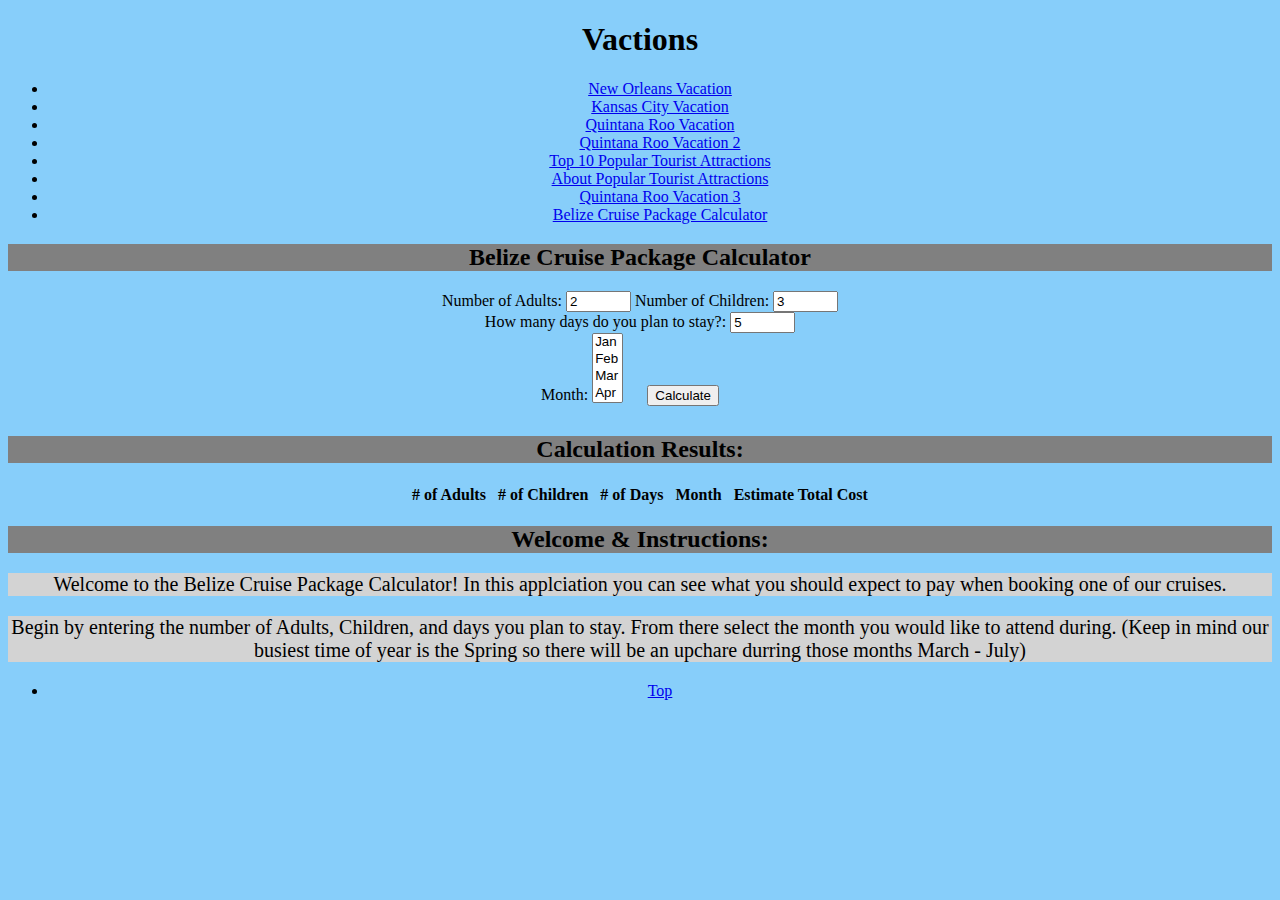
<file: EdgarCerna/pages/homework10.html>
<!DOCTYPE html>
<html lang="en">
<head>
    <meta charset="utf-8">
    <meta name="author" content="Edgar Cerna">
    <title>Belize Cruise Package Calculator</title>
    <link rel="stylesheet" href="../style/belize-cruise.css">
    <script>
        var form;               // html element
        var totalPrice;

        // This function invoked by user click on Calculate button
        function calc(dataForm) {
            var table;
            var row;
            var monthIndex;

            table = document.getElementById('cruiseInfo');
            row = table.insertRow(table.rows.length);
            form = dataForm;
            computeData();
            row.insertCell(0).innerHTML = form.elements['adults'].value;
            row.insertCell(1).innerHTML = form.elements['children'].value;
            row.insertCell(2).innerHTML = form.elements['numDays'].value;

            monthIndex = form.elements['months'].selectedIndex;

            row.insertCell(3).innerHTML = 
                document.getElementsByTagName('option')[monthIndex].innerHTML;

            row.insertCell(4).innerHTML = totalPrice;
        }

        function computeData() {
            var adults;
            var children;
            var month;

            const ADULT_PRICE = 100;
            const CHILD_PRICE = 65;

            var basePrice;

            adults = form.elements['adults'].value;
            children = form.elements['children'].value;
            month = form.elements['months'].selectedIndex + 1;

            basePrice =  (adults * ADULT_PRICE) + (children * CHILD_PRICE);
            console.log('Base Price', basePrice);

            totalPrice = calcMonthDiff(basePrice, month);
            console.log('Total price', totalPrice);
        }

        function calcMonthDiff(basePrice, month) {
            if (month >= 3 && month <= 7) {
                basePrice *= 1.6;
            }
            return basePrice;
        }
    </script>
    <script src="navigation.js"></script>
</head>

<body onload="createHeaderFooter();">
    <h2>Belize Cruise Package Calculator</h2>
    <form>
        Number of Adults:
        <input id="adults" type="text" size="5" value="2">
        Number of Children:
        <input id="children" type="text" size="5" value="3"><br>
        <label for="numDays">How many days do you plan to stay?:</label>
        <input id="numDays" type="text" size="5" value="5"><br>
        <label for="months">Month:</label>
        <select id="months" name="months" multiple>
            <option>Jan</option> <option>Feb</option> <option>Mar</option>
            <option>Apr</option> <option>May</option> <option>Jun</option>
            <option>Jul</option> <option>Aug</option> <option>Sep</option>
            <option>Oct</option> <option>Nov</option> <option>Dec</option>
        </select>
        <input type="button" value="Calculate" onclick="calc(this.form)">
    </form>
    <h2>Calculation Results:</h2>
    <div class="center">
        <table id="cruiseInfo">
            <tr>
                <th># of Adults &nbsp;</th>
                <th># of Children &nbsp;</th>
                <th># of Days &nbsp;</th>
                <th>Month &nbsp;</th>
                <th>Estimate Total Cost</th>
            </tr>
        </table>
    </div>
    <h2>Welcome & Instructions:</h2>
    <p>
        Welcome to the Belize Cruise Package Calculator! In this applciation you 
        can see what you should expect to pay when booking one of our cruises.
    </p>
    <p>
        Begin by entering the number of Adults, Children, and days you plan to stay. 
        From there select the month you would like to attend during. (Keep in mind 
        our busiest time of year is the Spring so there will be an upchare durring 
        those months March - July)
</body>
</html>
</file>
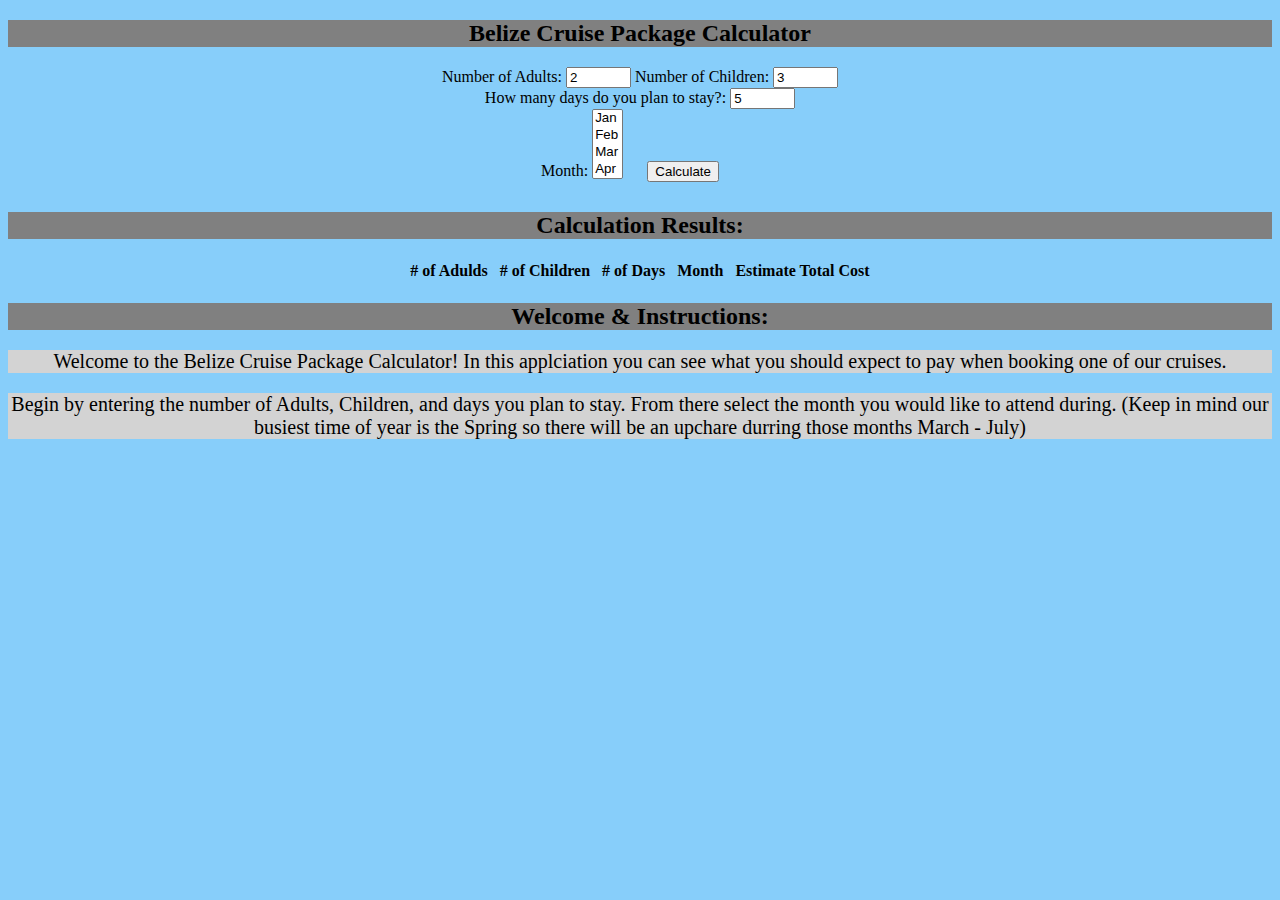
<file: EdgarCerna/pages/homework9.html>
<!DOCTYPE html>
<html lang="en">
<head>
    <meta charset="utf-8">
    <meta name="author" content="Edgar Cerna">
    <title>Belize Cruise Package Calculator</title>
    <link rel="stylesheet" href="../style/belize-cruise.css">
    <script>
        var form;               // html element
        var totalPrice;

        // This function invoked by user click on Calculate button
        function calc(dataForm) {
            var table;
            var row;
            var monthIndex;

            table = document.getElementById('cruiseInfo');
            row = table.insertRow(table.rows.length);
            form = dataForm;
            computeData();
            row.insertCell(0).innerHTML = form.elements['adults'].value;
            row.insertCell(1).innerHTML = form.elements['children'].value;
            row.insertCell(2).innerHTML = form.elements['numDays'].value;

            monthIndex = form.elements['months'].selectedIndex;

            row.insertCell(3).innerHTML = 
                document.getElementsByTagName('option')[monthIndex].innerHTML;

            row.insertCell(4).innerHTML = totalPrice;
        }

        function computeData() {
            var adults;
            var children;
            var month;

            const ADULT_PRICE = 100;
            const CHILD_PRICE = 65;

            var basePrice;

            adults = form.elements['adults'].value;
            children = form.elements['children'].value;
            month = form.elements['months'].selectedIndex + 1;

            basePrice =  (adults * ADULT_PRICE) + (children * CHILD_PRICE);
            console.log('Base Price', basePrice);

            totalPrice = calcMonthDiff(basePrice, month);
            console.log('Total price', totalPrice);
        }

        function calcMonthDiff(basePrice, month) {
            if (month >= 3 && month <= 7) {
                basePrice *= 1.6;
            }
            return basePrice;
        }
    </script>
</head>

<body>
    <h2>Belize Cruise Package Calculator</h2>
    <form>
        Number of Adults:
        <input id="adults" type="text" size="5" value="2">
        Number of Children:
        <input id="children" type="text" size="5" value="3"><br>
        <label for="numDays">How many days do you plan to stay?:</label>
        <input id="numDays" type="text" size="5" value="5"><br>
        <label for="months">Month:</label>
        <select id="months" name="months" multiple>
            <option>Jan</option> <option>Feb</option> <option>Mar</option>
            <option>Apr</option> <option>May</option> <option>Jun</option>
            <option>Jul</option> <option>Aug</option> <option>Sep</option>
            <option>Oct</option> <option>Nov</option> <option>Dec</option>
        </select>
        <input type="button" value="Calculate" onclick="calc(this.form)">
    </form>
    <h2>Calculation Results:</h2>
    <div class="center">
        <table id="cruiseInfo">
            <tr>
                <th># of Adulds &nbsp;</th>
                <th># of Children &nbsp;</th>
                <th># of Days &nbsp;</th>
                <th>Month &nbsp;</th>
                <th>Estimate Total Cost</th>
            </tr>
        </table>
    </div>
    <h2>Welcome & Instructions:</h2>
    <p>
        Welcome to the Belize Cruise Package Calculator! In this applciation you 
        can see what you should expect to pay when booking one of our cruises.
    </p>
    <p>
        Begin by entering the number of Adults, Children, and days you plan to stay. 
        From there select the month you would like to attend during. (Keep in mind 
        our busiest time of year is the Spring so there will be an upchare durring 
        those months March - July)
</body>
</html>
</file>
<file: EdgarCerna/style/homepage.css>
body {
    background-color: blanchedalmond;
}
h1, h2 {
    text-align: center;
    background-color: #dddddd;
}
div {
    background-color: #dddddd;
}
nav ul {
    list-style-type: none;
    text-align: center;
    padding-left: 0px;
}
nav li {
    display: inline-block;
    padding: 0px 4px 2px 4px;
    margin: 2px 4px 2px 4px;
    background-color: #dddddd;
    border: outset;
    border-color: khaki;
}
nav a {
    text-decoration: none;
}
</file>
<file: EdgarCerna/style/quintanaroo.css>
body {
    background-image: url(../images/cancun-skyline.JPG);
    background-size: cover;
    padding: 10px;
}
h1, h2 {
    margin: 0px;
    background-color: grey;
    padding: 10px;
    text-align: center;
}
p {
    background-color: lightyellow;
    background-size: 100% auto;
    padding: 0px 20px;
    text-align: justify; 
    font-size: 20px;
}
.about {
    background-color: lightyellow;
    background-size: 100% auto;
    padding: 0px 20px;
}
.about figure {
    float: left;
    text-align: center;
    border: 1px solid black;
}
nav ul {
    list-style-type: none;
    text-align: center;
    padding-left: 0px;
}
nav li {
    display: inline-block;
    padding: 0px 4px 2px 4px;
    margin: 2px 4px 2px 4px;
    background-color: #dddddd;
    border: outset;
    border-color: khaki;
}
nav a {
    text-decoration: none;
}
#figure {
    position: relative;
    height: 610px;
}
#quintanaRooMap {
    position: absolute;
    top: 0px; left: 0px;
    width: auto;
    border: 1px solid black;
}
iframe {
    position: absolute;
    top: 0px; left: 370px;
    height: 500px;
    width: 600px;
    margin: 0px 5px;
    margin-left: 150px;
}
.infoCap {
    position: absolute;
    top: 610px;
    width: 1000px;
    font-size: small;
    background-color: lightyellow;
    margin-bottom: 10px;
}
div {
    width: 360px;
    padding: 0px 10px;
    display: table-cell;
}
</file>
<file: EdgarCerna/style/top10.css>
body {
    background-color: blanchedalmond;
}
h1, h2 {
    text-align: center;
    background-color: gray;
}
table {
    border-collapse: collapse;
    width: 100%;
    margin-top: 20px;
    margin-bottom: 20px;
}
th, td {
    border: thin solid;
    padding: 2px 5px;
    text-align: center;
}
tr:nth-child(even) {
    background-color: #dddddd;
}
.center {
    display: flex;
    justify-content: center;
}
.row {
    display: table-row;
    background-color: #dddddd;
}
.cell {
    display: table-cell;
    width: 40%;
    padding: 0px 20px;
    text-align: justify;
}
nav ul {
    list-style-type: none;
    text-align: center;
    padding-left: 0px;
}
nav li {
    display: inline-block;
    padding: 0px 4px 2px 4px;
    margin: 2px 4px 2px 4px;
    background-color: #dddddd;
    border: outset;
    border-color: khaki;
}
nav a {
    text-decoration: none;
}
</file>
<file: EdgarCerna/style/tourist-attractions.css>
body {
    background-color: blanchedalmond;
}
h1, h2 {
    text-align: center;
    background-color: gray;
}
img {
    float: right;
    margin-left: 20px;
    width: 20%;
}
p, blockquote {
    font-size: 18px;
    background-color: #dddddd;
    margin-bottom: 20px;
}
blockquote {
    font-style: italic;
}
nav ul {
    list-style-type: none;
    text-align: center;
    padding-left: 0px;
}
nav li {
    display: inline-block;
    padding: 0px 4px 2px 4px;
    margin: 2px 4px 2px 4px;
    background-color: #dddddd;
    border: outset;
    border-color: khaki;
}
nav a {
    text-decoration: none;
}
</file>
<file: EdgarCerna/style/belize-cruise.css>
body {
    background-color: lightskyblue;
}
h2 {
    background-color: grey;
}
p {
    background-color: lightgrey;
    font-size: 20px;
}
body {
    text-align: center;
    min-width: 500px;
}
form, input:last-child {
    margin: 10px 20px
}
.center {
    margin: 10px 0;
    display: flex; justify-content: center;
}
</file>
